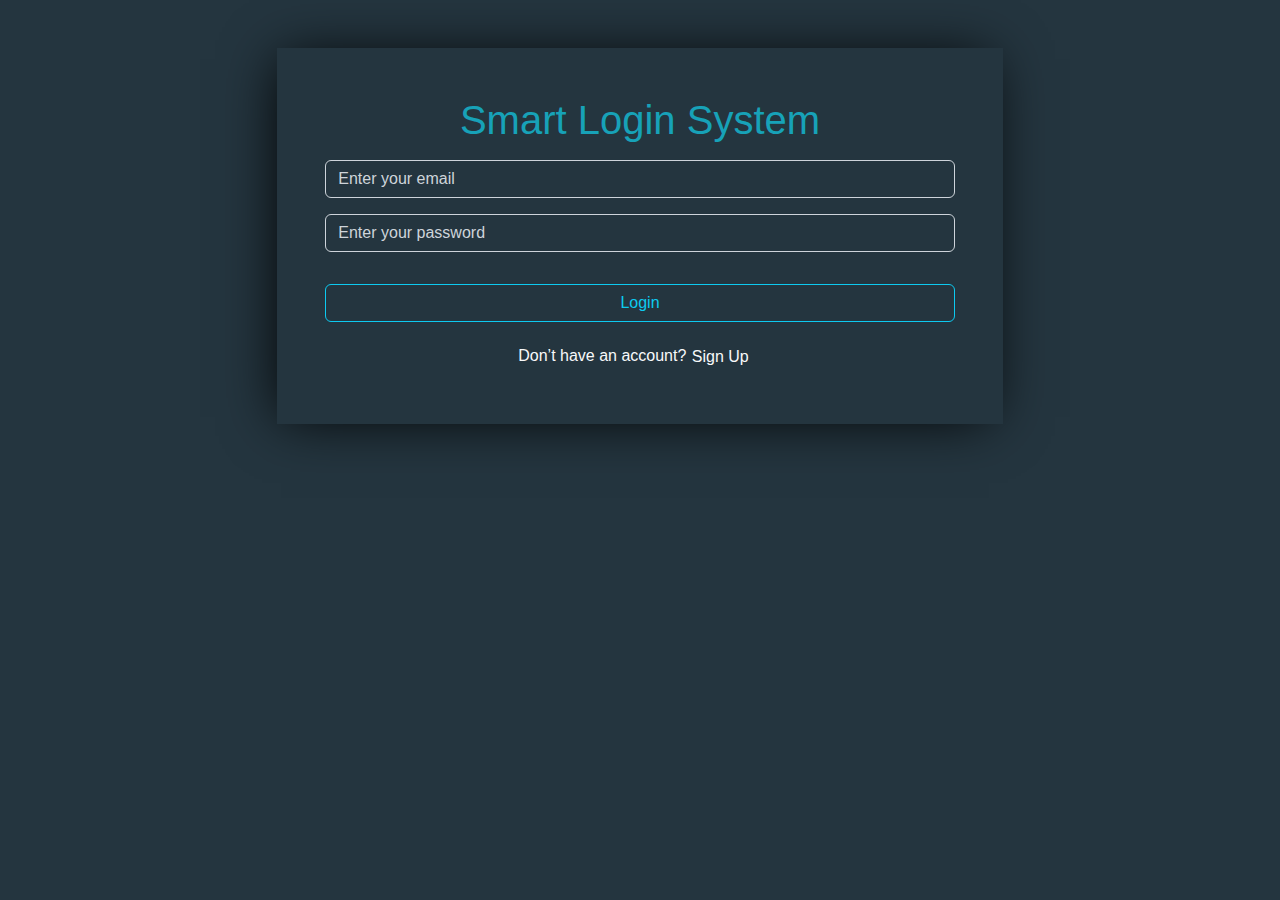
<file: index.html>
<!DOCTYPE html>
<html lang="en">

<head>
    <meta charset="UTF-8">
    <meta name="viewport" content="width=device-width, initial-scale=1.0">
    <title>Login</title>
    <!-- css bootstrap -->
    <link rel="stylesheet" href="./css/bootstrap.min.css">

    <!-- my css  -->
    <link rel="stylesheet" href="./css/login.css">

</head>

<body>

    <div class="container my-5 text-center">
        <div class="m-auto w-65 p-5 my-shadow">
            <h1>Smart Login System</h1>
            <div>
                <input class="form-control my-3 bg-transparent text-light" type="text" id="input_1"
                    placeholder="Enter your email">
                <input class="form-control my-3 bg-transparent text-light" type="password" id="input_2"
                    placeholder="Enter your password">
            </div>
            <div class="d-none" id="message_1">
                <p class="text-danger">All inputs is required</p>
            </div>
            <div class="d-none" id="message_2">
                <p class="text-danger">Success</p>
            </div>
            <div class="d-none" id="message_3">
                <p class="text-danger">incorrect email or password</p>
            </div>
            <button class="btn btn-outline-info my-3 w-100" id="login">Login</button>
            <span class="text-light">Don’t have an account?</span>
            <button class="btn btn-link hover-underline text-light ps-0" id="inputSignUP">Sign Up</button>
        </div>
    </div>

    <!-- js bootstrap -->
    <script src="./js/bootstrap.bundle.min.js"></script>
    <!-- my js -->
    <script src="./js/login.js"></script>

</body>

</html>
</file>
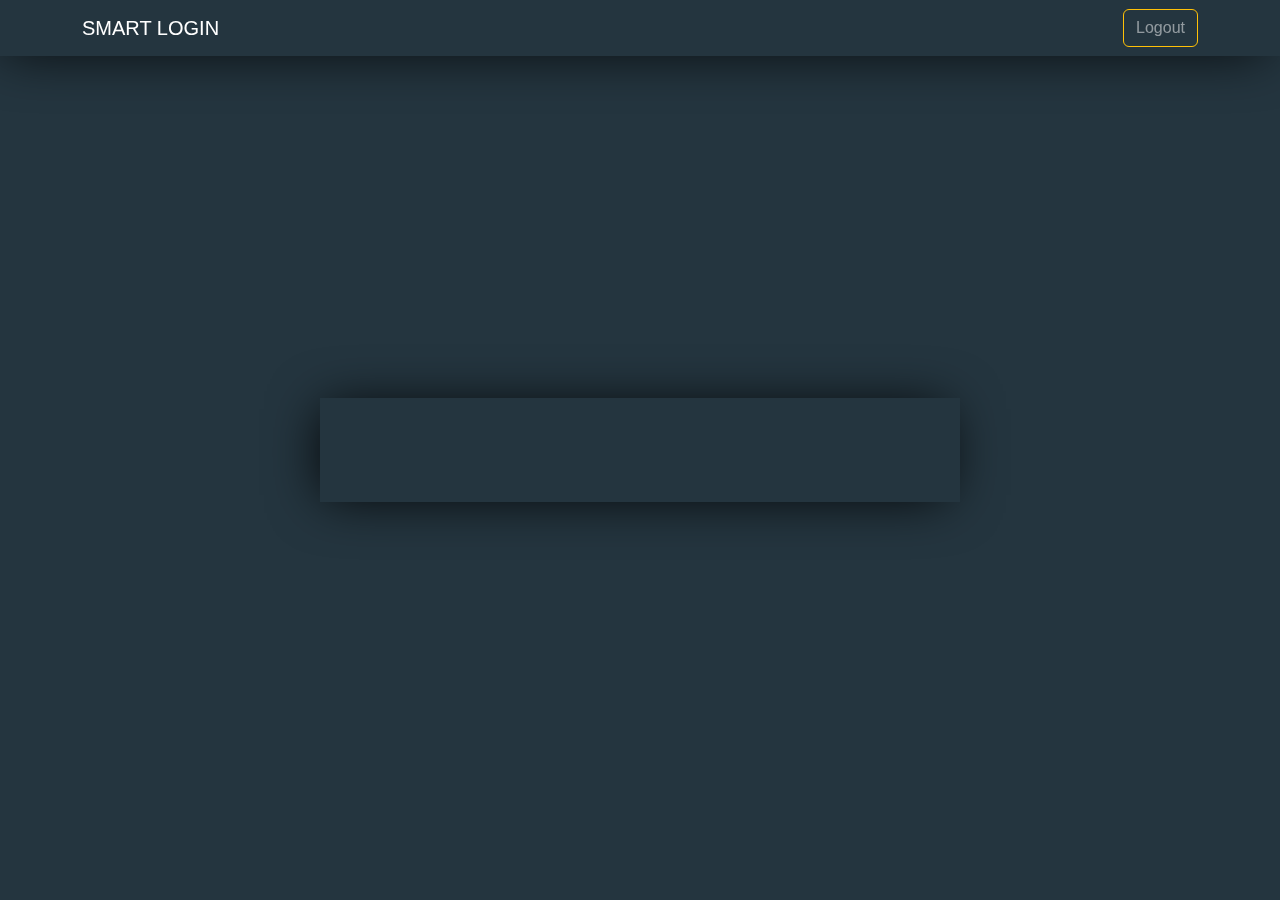
<file: html/home.html>
<!DOCTYPE html>
<html lang="en">

<head>
  <meta charset="UTF-8">
  <meta name="viewport" content="width=device-width, initial-scale=1.0">
  <title>home</title>
  <!-- css bootstrap -->
  <link rel="stylesheet" href="../css/bootstrap.min.css">

  <!-- my css  -->
  <link rel="stylesheet" href="../css/home.css">

</head>

<body>

  <nav class="navbar navbar-expand-lg my-bg-body fixed-top navbar-dark my-shadow">
    <div class="container">
      <a class="navbar-brand" href="#">SMART LOGIN</a>

      <button class="navbar-toggler m-3" type="button" data-bs-toggle="collapse" data-bs-target="#navbarSupportedContent"
        aria-controls="navbarSupportedContent" aria-expanded="false" aria-label="Toggle navigation">
        <span class="navbar-toggler-icon"></span>
      </button>

      <div class="collapse navbar-collapse" id="navbarSupportedContent">

        <form class="d-flex ms-auto " role="search">
          <button class="btn btn-outline-warning the-color w-100" id="logout" type="button">Logout</button>
        </form>
      </div>
    </div>
  </nav>


  <div class="vh-100 d-flex justify-content-center align-items-center  text-center ">

    <div class="container title p-5 w-50">
          <h1 id="welcomeByName"></h1>
    </div>

  </div>

  <!-- js bootstrap -->
  <script src="../js/bootstrap.bundle.min.js"></script>
  <!-- my js -->
  <script src="../js/home.js"></script>

</body>

</html>
</file>
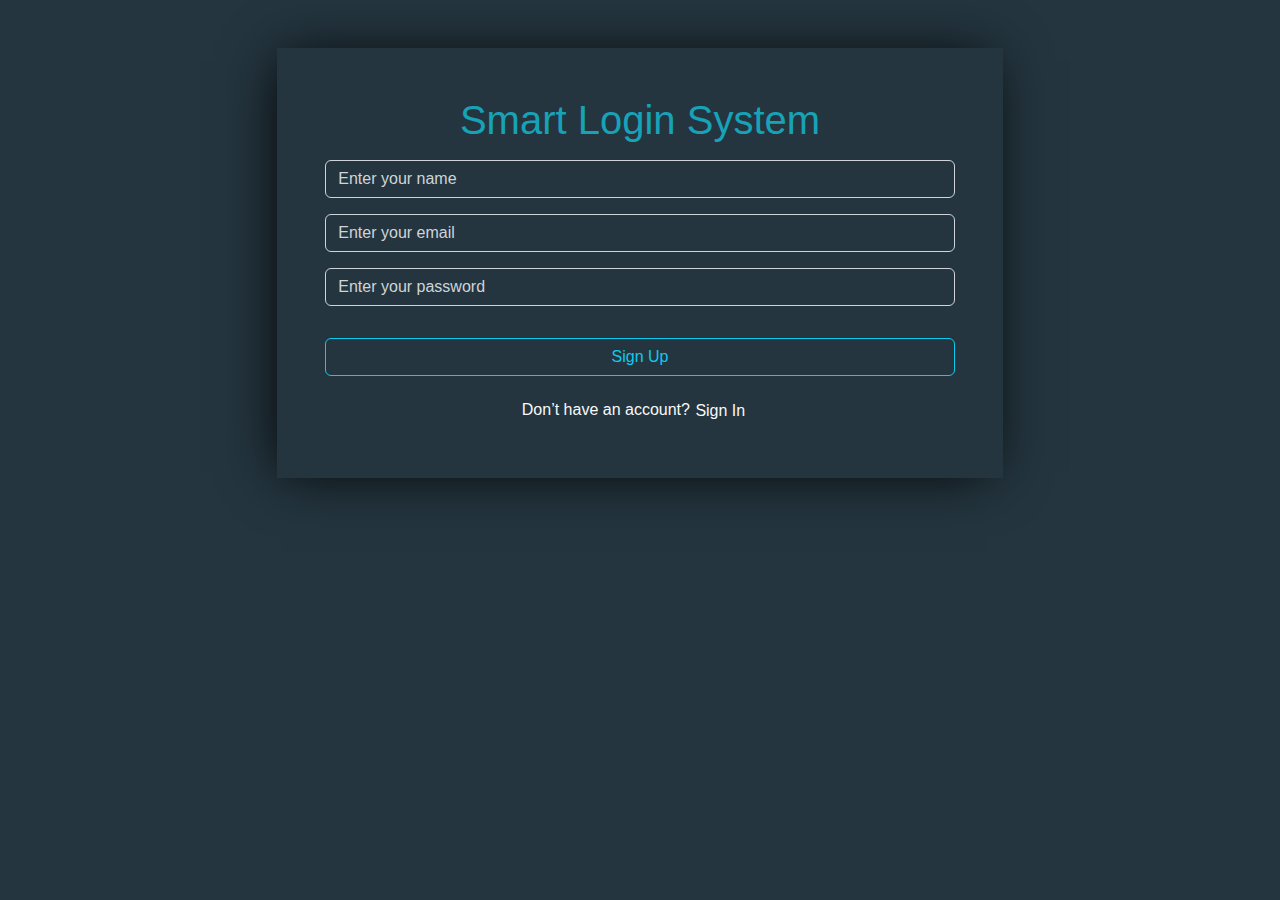
<file: html/signup.html>
<!DOCTYPE html>
<html lang="en">

<head>
  <meta charset="UTF-8">
  <meta name="viewport" content="width=device-width, initial-scale=1.0">
  <title>Sing up</title>
  <!-- css bootstrap -->
  <link rel="stylesheet" href="../css/bootstrap.min.css">

  <!-- my css  -->
  <link rel="stylesheet" href="../css/signup.css">

</head>

<body>

  <div class="container my-5 text-center">
    <div class="m-auto w-65 p-5 my-shadow">
      <h1>Smart Login System</h1>
      <div>

        <input class="form-control my-3 bg-transparent text-light" type="text" id="input_1"
          placeholder="Enter your name" />

        <div class="d-none" id="hintInput_1">
          <p class="text-danger">name must contain at least 4 characters</p>
        </div>

        <input class="form-control my-3 bg-transparent text-light" type="text" id="input_2"
          placeholder="Enter your email" />

        <div class="d-none" id="hintInput_2">
          <p class="text-danger">example@gmail.com</p>
        </div>

        <input class="form-control my-3 bg-transparent text-light" type="password" id="input_3"
          placeholder="Enter your password" />
        <div class="d-none" id="hintInput_3">
          <p class="text-danger">Password must contain at least 6 characters</p>
        </div>

      </div>

      <div class="d-none" id="message_1">
        <p class="text-danger">All inputs is required</p>
      </div>

      <div class="d-none" id="message_2">
        <p class="text-danger">Success</p>
      </div>

      <div class="d-none" id="message_3">
        <p class="text-danger">email already exists</p>
      </div>

      <button class="btn btn-outline-info my-3 w-100" id="SignUp">Sign Up</button>
      <span class="text-light">Don’t have an account?</span>
      <button class="btn btn-link hover-underline text-light ps-0" id="inputSignIn">Sign In</button>
    </div>


  </div>

  <!-- js bootstrap -->
  <script src="../js/bootstrap.bundle.min.js"></script>
  <!-- my js -->
  <script src="../js/singup.js"></script>

</body>

</html>
</file>
<file: css/login.css>
*
{
    text-decoration: none !important;
    list-style: none !important;
}

.w-65
{
    width: 65% !important;
}

body
{
    background: #24353f;
    font-family: 'Titillium Web', sans-serif;

}
.my-shadow
{
    box-shadow: -5px 2px 54px -9px rgba(0, 0, 0, 1);
}

h1{
    color: #17a2b8;
}

.form-control
{
 border: 1px solid #ced4da !important ;
}

.form-control:focus {
    border-color: #80bdff !important;
    outline: 0;
    box-shadow: none;
}

input::placeholder 
{
    color: #ced4da !important;
}

.hover-underline:hover
{
    text-decoration: underline !important;
}
</file>
<file: css/home.css>
*
{
    text-decoration: none !important;
    list-style: none !important;
}

:root
{
    --my-border: -5px 2px 54px -9px rgba(0, 0, 0, 1);

}

body
{
    background: #24353f;
    font-family: 'Titillium Web', sans-serif;

}

.the-color
{
    color: rgba(255,255,255,.5);
}

.my-shadow
{
    box-shadow: var(--my-border);
}


.navbar-toggler:focus
{
    border: 1px solid #ced4da !important ;
    box-shadow: none !important;
}

.title
{
    box-shadow: var(--my-border);
}

h1{
    color: #17a2b8;
}
</file>
<file: css/signup.css>
*
{
    text-decoration: none !important;
    list-style: none !important;
}

.w-65
{
    width: 65% !important;
}

body
{
    background: #24353f;
    font-family: 'Titillium Web', sans-serif;

}
.my-shadow
{
    box-shadow: -5px 2px 54px -9px rgba(0, 0, 0, 1);
}

h1{
    color: #17a2b8;
}

.form-control
{
 border: 1px solid #ced4da !important ;
}

.form-control:focus {
    border-color: #80bdff !important;
    outline: 0;
    box-shadow: none;
}

input::placeholder 
{
    color: #ced4da !important;
}

.hover-underline:hover
{
    text-decoration: underline !important;
}
</file>
